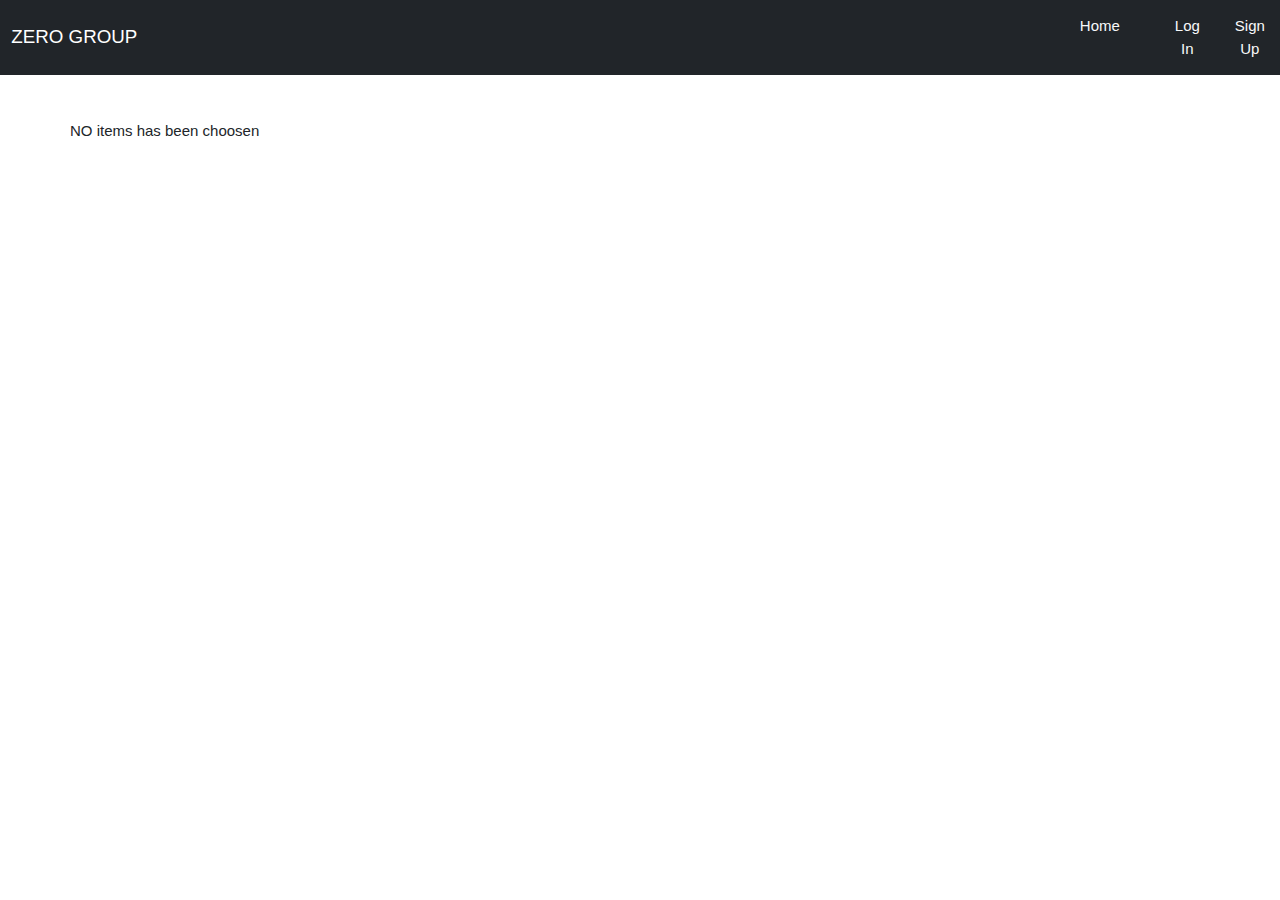
<file: cart.html>
<!DOCTYPE html>
 <head>
   <meta charset="UTF-8">
   <meta http-equiv="X-UA-Compatible" content="IE=edge">
  <link rel="stylesheet" href="css/bootstrap.min.css">
   <link rel="stylesheet" href="css/style.css">
   <link rel="stylesheet" href="css/all.css">

 </head>
 <body>
  <header>
    <nav class="navbar navbar-expand-lg navbar-dark bg-dark  ">
      <div class="container-fluid">
        <a class="navbar-brand" href="index.html">ZERO  GROUP</a>
        <button class="navbar-toggler" type="button" data-bs-toggle="collapse" data-bs-target="#navbarSupportedContent" aria-controls="navbarSupportedContent" aria-expanded="false" aria-label="Toggle navigation">
          <span class="navbar-toggler-icon"></span>
        </button>
        <div class="collapse navbar-collapse text-center" id="navbarSupportedContent">
          <ul class="navbar-nav me-auto mb-2 mb-lg-0 ">
            <li class="nav-item">
              <a class="nav-link active text-light" aria-current="page" href="index.html">Home</a>
            </li>
            <li class="nav-item">
              <a class="nav-link text-light" id="profile" href="userInfo.html">Pofile</a>
            </li>
  
            <li class="nav-item">
              <a class="nav-link text-light" id="link1" href="login.html">Log In</a>
            </li>
            <li class="nav-item">
              <a class="nav-link text-light " id="link2" href="regestier.html" tabindex="-1" aria-disabled="true">Sign Up</a>
            </li>
            <li class="nav-item">
              <a class="nav-link text-light "  href="login.html" tabindex="-1" aria-disabled="true">Sign Out</a>
            </li>
  
          </ul>
        </div>
      </div>
    </nav>
  </header>
  <section class="section-cart" >
    <div class="container">
      <div class="allItems row mt-5 " id="allItems">
        <!-- <div class="item col  col-sm-6 col-md-4 col-lg-3  m-auto " id="item">
                <div class="card cardI mt-3" style="width: 18rem;">
                  <img src="${item.ImageUrl}" class="card-img-top" alt="#">
                  <div class="card-body">
                    <h5 class="card-title">Product :${item.Pname} </h5>
                    <p class="card-text">Price:${item.Price} </p>
                    <p class="card-text">Category:${item.category} </p>
                    <div class="btns">
                      <button class="btn btn-secondary addquan" >+</button>
                      <span class="quantity">1</span>
                      <button class="btn btn-secondary removequan" >-</button>
                      <button class=" btn btn-danger remove ">remove </button>
                    </div>
                </div>
            </div>
        </div> -->
      </div>
    </div>
  </section>
  <!-- ///////////////////////////////////////////////////////// -->
   <section>
    <div class="container text-center mt-5 mb-4" id="totalP" style="display: none;" >
        <button class="btn btn-primary rounded text-center " >total price</button>
        <div class="showP" id="showPr"  >
           <h2 style="display: inline;">Your total Price is : </h2>
           <h3 id="num" style="display: inline;"></h3>
        </div>
    </div>
   </section>
  <!-- ////////////////////////////////////////////////////////// -->
  <script src="js/user.js"></script>
  <script src="js/cart.js"></script>


  <script src="js/bootstrap.min.js"></script>
</body>
  </html>
</file>
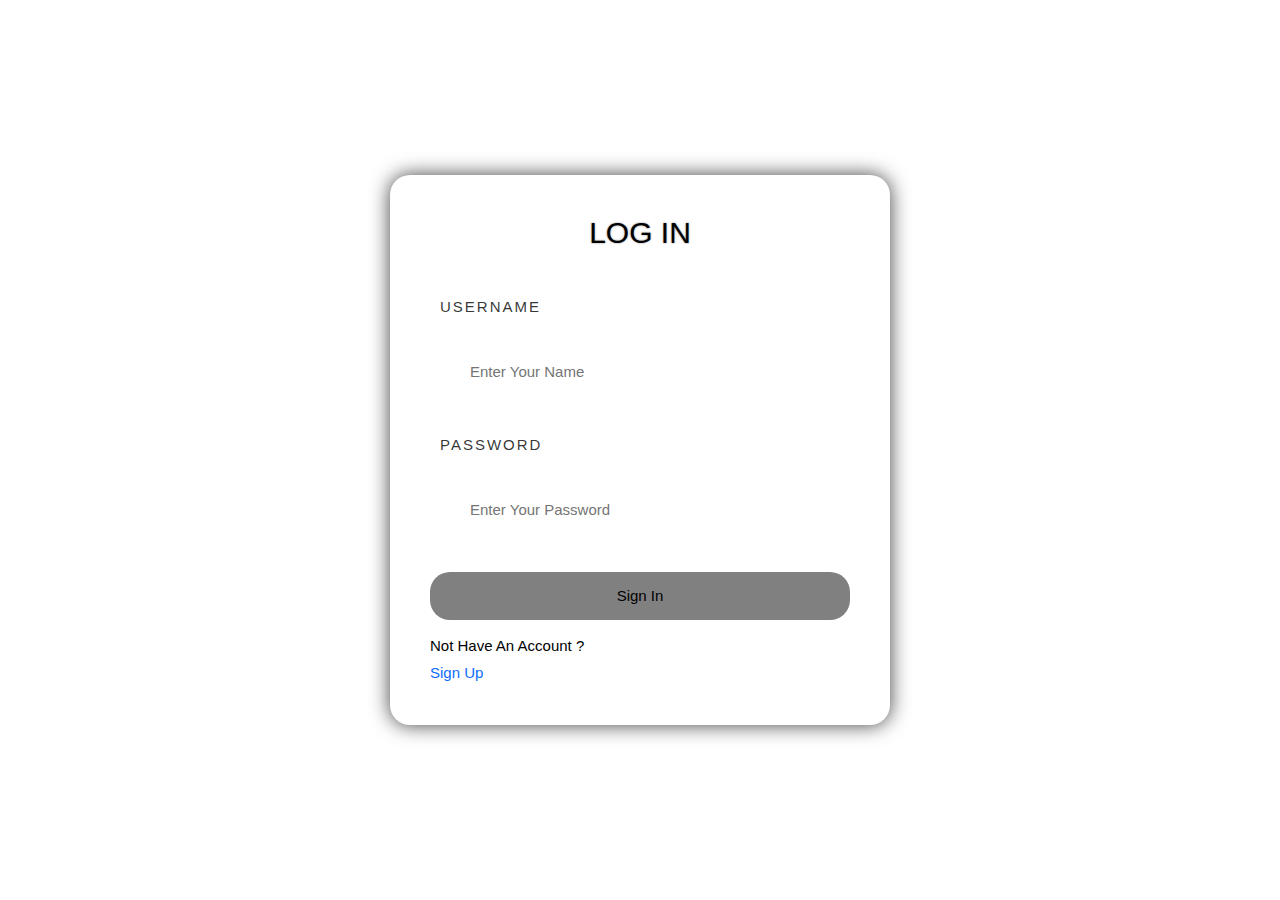
<file: login.html>
<!DOCTYPE html>
 <head>
   <meta charset="UTF-8">
   <meta http-equiv="X-UA-Compatible" content="IE=edge">
  <link rel="stylesheet" href="css/bootstrap.min.css">
   <link rel="stylesheet" href="css/style.css">
   <link rel="stylesheet" href="css/all.css">

 </head>
 <body>
<section class="section-form" >
    <form>
      <h2>LOG IN</h2>
      <label >Username</label>
    <input type="text" placeholder="Enter Your Name" id="username">
    <label >Password</label>
    <input type="password" placeholder="Enter Your Password" id="password">
    <input type="submit" value="Sign In" class="signInBtn" id="sign-in">
    Not Have An Account ? <a href="regestier.html">Sign Up</a>
   </form>
</section>
<!-- ////////////////////////////////////////////////////////// -->
  <script src="js/login.js"></script>
  <script src="js/user.js"></script>

  <script src="js/bootstrap.min.js"></script>
</body>
  </html>
</file>
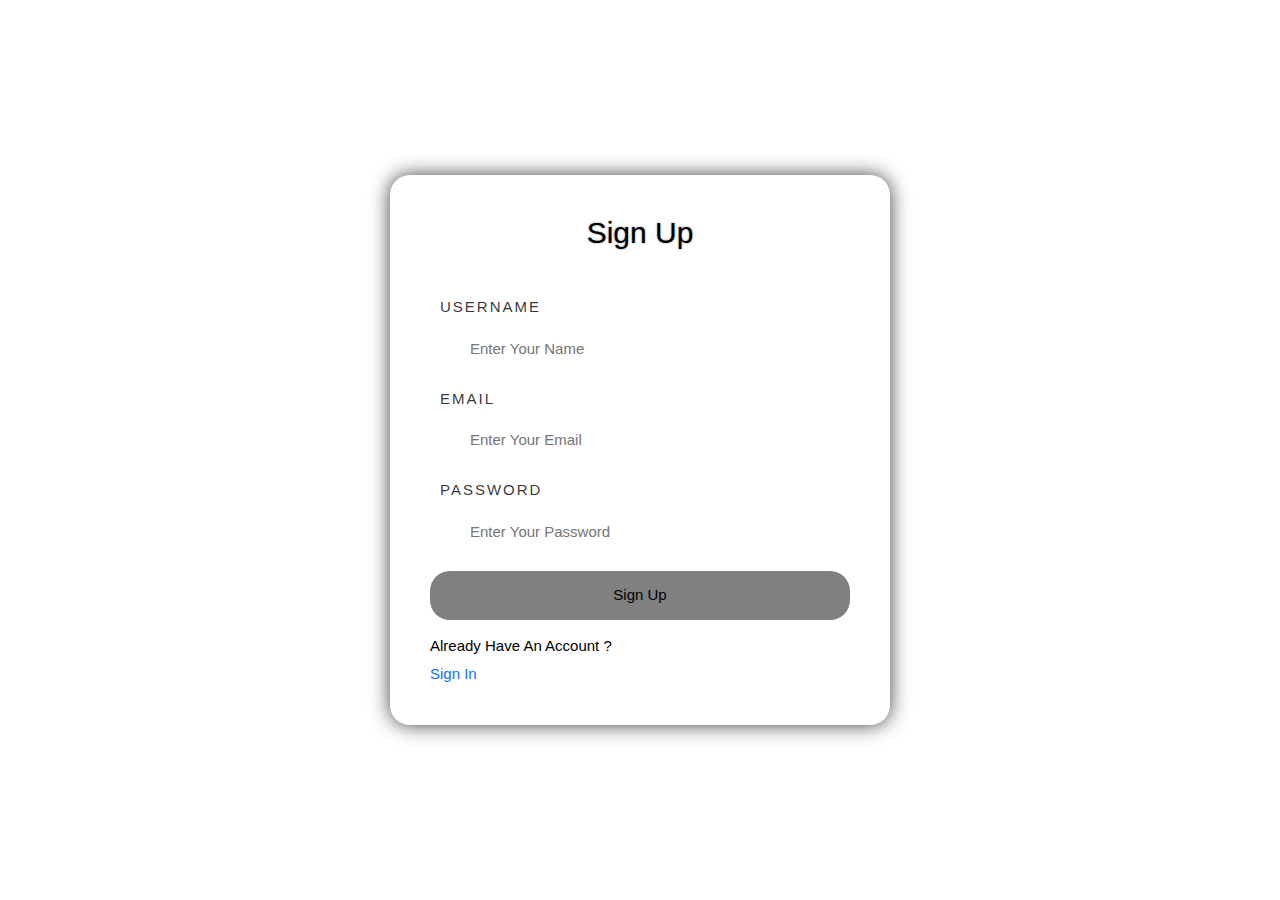
<file: regestier.html>
<!DOCTYPE html>
 <head>
   <meta charset="UTF-8">
   <meta http-equiv="X-UA-Compatible" content="IE=edge">
  <link rel="stylesheet" href="css/bootstrap.min.css">
   <link rel="stylesheet" href="css/style.css">
   <link rel="stylesheet" href="css/all.css">

 </head>
 <body>
<section class="section-form" >
    <form>
      <h2>Sign Up</h2>
      <label >Username</label>
    <input type="text" placeholder="Enter Your Name" id="username">
    <label >Email</label>
    <input type="email" placeholder="Enter Your Email" id="email">

    <label >Password</label>
    <input type="password" placeholder="Enter Your Password" id="password">
    <input type="submit" value="Sign Up" id="sign-up">
    Already Have An Account ? <a href="login.html" >Sign In</a>
   </form>
</section>
<!-- ////////////////////////////////////////////////////////// -->
  <script src="js/signUp.js"></script>
  <script src="js/user.js"></script>

  <script src="js/bootstrap.min.js"></script>
</body>
  </html>
</file>
<file: css/style.css>
*{
    margin: 0;
    padding: 0;
    box-sizing: border-box;
    font-family: 'Franklin Gothic Medium', 'Arial Narrow', Arial, sans-serif;
    font-size: 15px;
}
ul{
    list-style: none;
}
a{
    text-decoration: none;
}
#logo{
    font-size: 20px;
    color: antiquewhite;

}
.navbar-collapse{
   margin-left: 900px;
}
.nav-item{
    margin-left: 20px;
}
#links{
    display: flex;
    
}
#links a{
    margin-right: 15px;
    color: antiquewhite;
}

.header-content{
    display: flex;
    justify-content: space-between;
    background-color: grey;
    padding-top: 15px;
}
.section-form{
    width: 500px;
    height: 550px;
    background-image: url(https://img.freepik.com/free-photo/cement-wall-floor-copy-space_53876-30237.jpg?t=st=1723039630~exp=1723043230~hmac=766f57211a45589441737aae56a75f29d3ebb2658374fa9864cf64317d7ec3b6&w=740);
    color: black;
    background-position: center;
    background-repeat: no-repeat;
    border: none;
    border-radius: 20px;
    box-shadow: 0px 0px 20px rgba(0, 0, 0, 0.75);
    overflow: hidden;
    position: absolute;
    top: 50%;
    left: 50%;
    transform: translate(-50%,-50%);
}
.section-form h2{
 text-align: center;
 font-size: 30px;
 text-shadow: 0px 0px 2px rgba(0, 0, 0, 0.5) ;
 margin-bottom: 40px;
}
.section-form form{
    width: 100%;
    height: 100%;
    display: flex;
    flex-direction: column;
    padding: 40px;
    gap: 5px;
   
}
.section-form label {
    color: rgba(0, 0, 0, 0.8);
    text-transform: uppercase;
    font-size: 15px;
    letter-spacing: 2px;
    padding-left: 10px;

}
.section-form input{
    outline: none;
    height: 200px;
    line-height: 20px;
    border: none;
    border-radius: 20px;
    padding: 0px 40px;
    margin-bottom: 10px;
}
.section-form input[type="submit"]{
    background-color: gray;
    height: 200px;
    opacity: 1;
    }
 .section-form input[type="submit"]:hover{
       opacity: 0.8;
        }
.signInBtn{
        height: 100px !important;
    }
.user-info {
  position: absolute;
  top: 50%;
  left: 50%;
  transform: translate(-50%,-50%);
}
.cart-icon{
    font-size: 25px;
    position: relative;
    color: white;
    text-align: center;
}
.counter {
    background-color: red;
    text-align: center;
    margin: auto;
    color: white;
    font-size: 15px;
    width: 15px;
    height: 15px;
    border-radius: 50%;
    position: absolute;
    top: -10px;
    right: -15px;
    
}
.cardI img{
width: 100%;
height:290px;
padding: 25px 25px;
}
.heartIcon{
    right: 20px;
    bottom: 25px;
    position: absolute;
    cursor: pointer;
    font-size: 20px;
    
}
.cards-btn{
    display: flex;
    justify-content: space-between;
}
#profile{
    display: none;
    
}
.img-cart{
    width: 100%;
    height: 100%;
}
.btns{
   position: relative;
}
.btnremove{
    position: absolute;
    right: 0px;
}
.item{
    margin-left: 50px !important;
}
.cont-ser {
    margin-top: 15px;
    
}
.showP{
    display: none;
}
</file>
